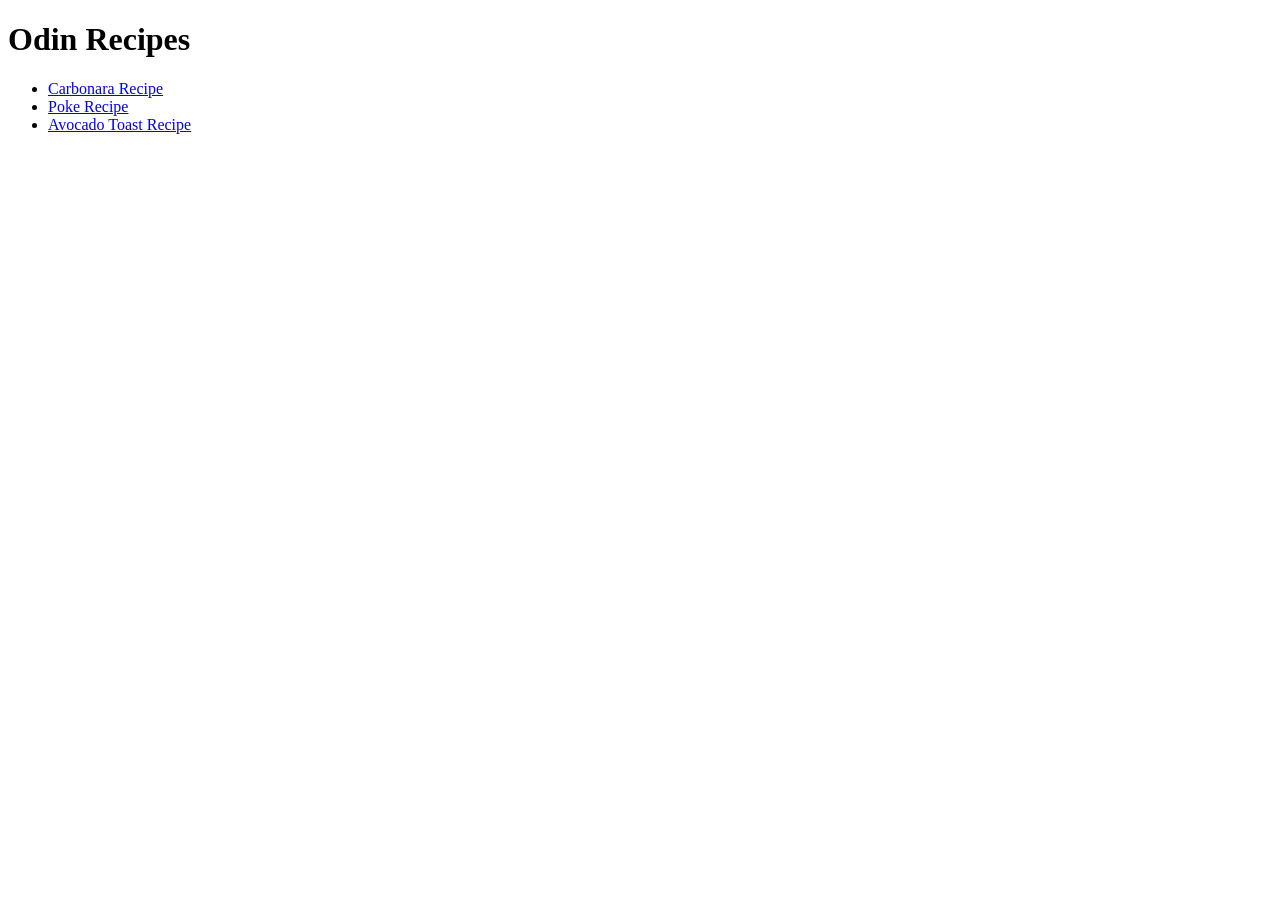
<file: index.html>
<!DOCTYPE html>
    <html lang="en">
        <head>
            <meta charset="utf-8">
            <title>Odin Recipes</title>
        </head>

        <body>
            <h1>Odin Recipes</h1>

            <ul>
                <li><a href="../odin-recipes/recipes/carbonara.html">Carbonara Recipe</a></li>
                <li><a href="../odin-recipes/recipes/poke.html">Poke Recipe</a></li>
                <li><a href="../odin-recipes/recipes/toast.html">Avocado Toast Recipe</a></li>
            </ul>
                
        </body>
    </html>
</file>
